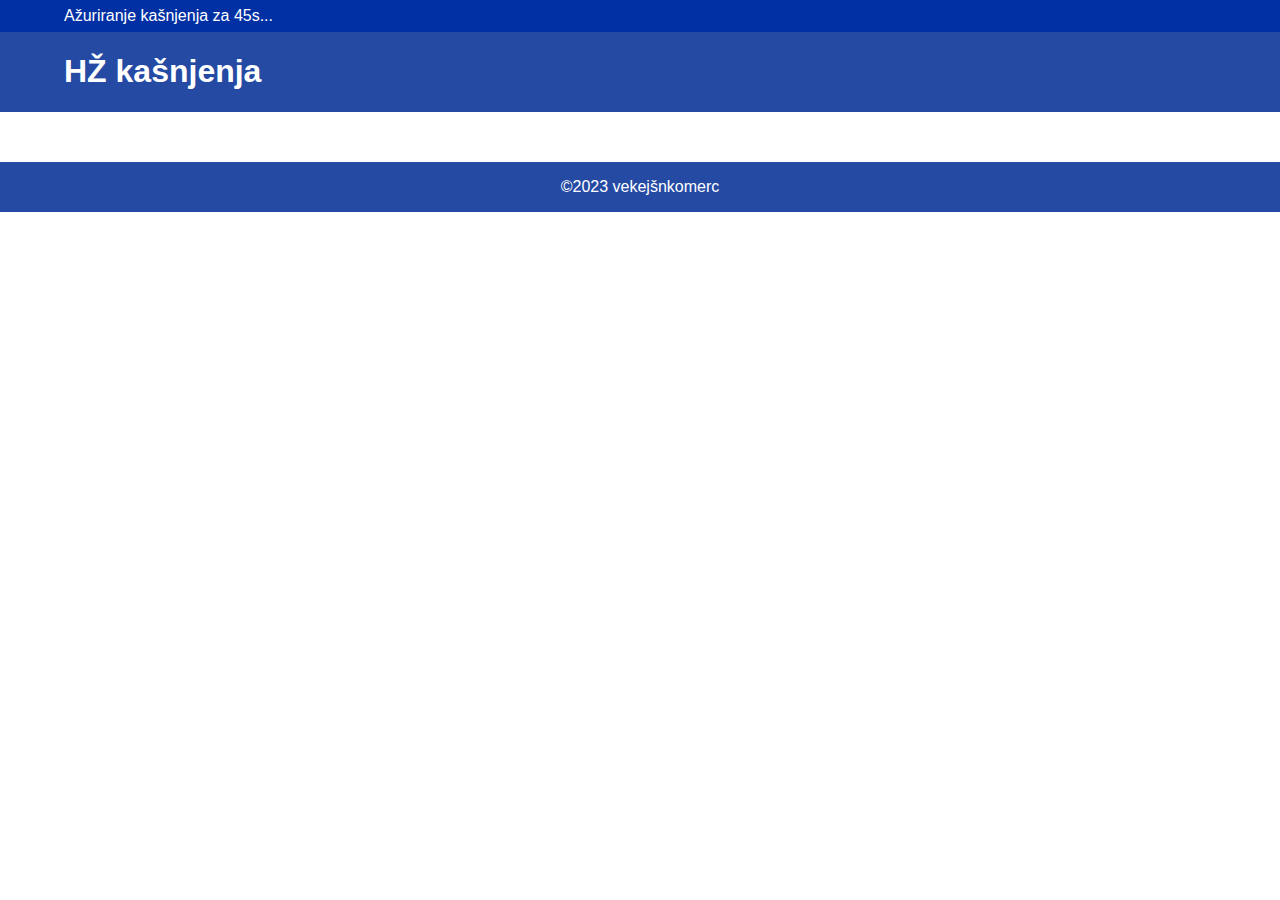
<file: delays/index.html>
<!DOCTYPE html>
<html>
  <head>
      <meta http-equiv="content-type" content="text/html; charset=UTF-8">
      <meta charset="UTF-8">
      <link rel="stylesheet" href="css/style.css">
	  <link rel="preconnect" href="https://fonts.gstatic.com">
    <link rel="stylesheet" href="https://cdn.jsdelivr.net/npm/bootstrap-icons@1.4.0/font/bootstrap-icons.css">
      <meta name="viewport" content="width=device-width, initial-scale=1.0, user-scalable=no">
      <title>HŽPP Kašnjenja</title>
      <style>
      </style>
  </head>
      <!--<input type="button" value="Temni način" onclick="darkMode()" id="darkButton">-->
      <div class="top-header">
        <p id="currenttime">Ažuriranje kašnjenja za <span id="time">45</span>s...</p>
      </div>
      <div class="bottom-header">
        <h1>HŽ kašnjenja</h1>
      </div>
        <br>
      <div id="data" class="data">
      </div>
      <div class="footer senca">
        <p>©2023 vekejšnkomerc</p>
      </div>
  </body>
  <script src="js/hz.js"></script>
</html>
</file>
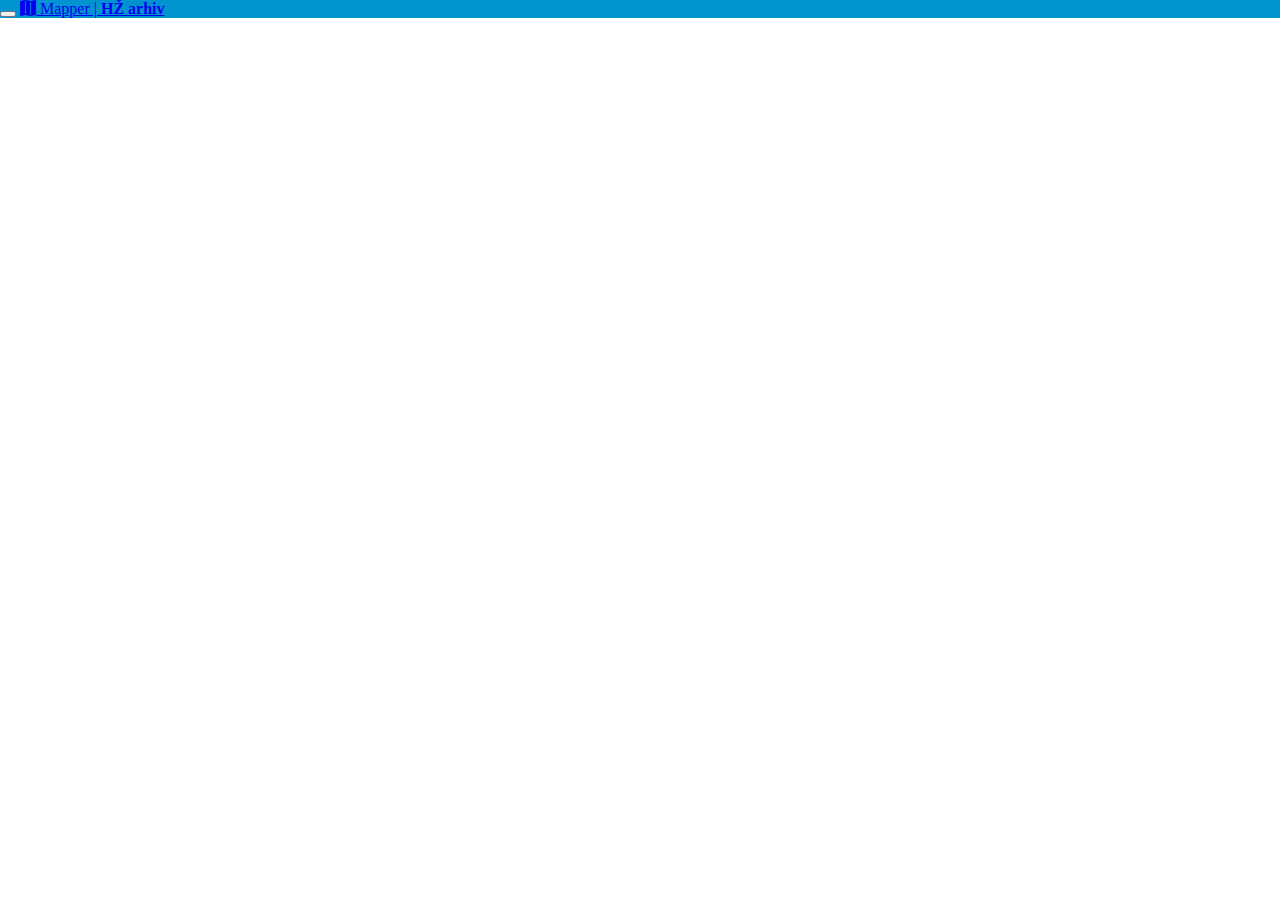
<file: hzArchive.html>
<!doctype html>

<html lang="en">

<head>
    <meta charset="utf-8">
    <meta name="viewport" content="width=device-width, initial-scale=1">

    <title>Mapper | HR Arhiv</title>
    <meta name="description" content="">
    <meta name="author" content="TrackerkoProject">
    <!--Fonts-->
    <link rel="preconnect" href="https://fonts.googleapis.com">
    <link rel="preconnect" href="https://fonts.gstatic.com" crossorigin>
    <link href="https://fonts.googleapis.com/css2?family=Roboto+Mono&display=swap" rel="stylesheet">
    <link rel="stylesheet" href="https://cdn.jsdelivr.net/npm/bootstrap-icons@1.8.3/font/bootstrap-icons.css">
    <link rel="stylesheet" href="https://use.fontawesome.com/releases/v5.5.0/css/all.css"
        integrity="sha384-B4dIYHKNBt8Bc12p+WXckhzcICo0wtJAoU8YZTY5qE0Id1GSseTk6S+L3BlXeVIU" crossorigin="anonymous">
    <link rel="stylesheet" href="style.css" />
    <link href="https://cdn.jsdelivr.net/npm/bootstrap@5.2.2/dist/css/bootstrap.min.css" rel="stylesheet"
        integrity="sha384-Zenh87qX5JnK2Jl0vWa8Ck2rdkQ2Bzep5IDxbcnCeuOxjzrPF/et3URy9Bv1WTRi" crossorigin="anonymous">
</head>

<body style="padding:0; margin:0">
    <nav class="navbar navbar-expand-lg navbar-dark" style="background-color: #0093D0;">
        <div class="container-fluid">
            <button class="btn btn-info" onclick="location.href='index.html'" style="color:white"><i
                    class="fa fa-chevron-circle-left" aria-hidden="true"></i></button>
            <a class="navbar-brand" href="index.html"><i class="bi bi-map-fill"></i> Mapper | <b>HŽ arhiv</b></a>
        </div>
    </nav>
    <div class="container">
        <br>
        <div id="info">
            <!--div class="vehicle">
                <img src="./img/6112-1-a.gif" alt="6112-1-a" class="vehicle-img">
                <div class="vehicle-data">
                    <text><b>UIC</b> <span class="info-span">957870230027</span> <b>Tip</b> <span class="info-span">7023-002</span><br>
                    <b>Vlak</b> <span class="info-span">783 Split - Osijek</span> ⟷ <b>Otpremni kolodvor</b> <span class="info-span">ZAGREB GLAVNI KOLOD</span> - <b>Uputni kolodvor</b> <span class="info-span">OSIJEK</span><br>
                    <b>Zabilježen</b> <span class="info-span">10:53:33, 28.9.2022.</span>
                    </text>
                </div>
            </div-->
        </div>
    </div>
</body>
<script>
    window.onload = async () => {
        let data = await fetch('https://api.hzpp.prometko.si/HR/hz/units/info').then(res => res.json()).then(res => res
            .data);
        let types = await fetch('types.json').then(res => res.json());
        await data.sort((a, b) => {
            // regex both into numbers, and check then
            try {
                let aNum = parseInt(a.kind.match(/\d+/g).join(''));
                let bNum = parseInt(b.kind.match(/\d+/g).join(''));
                return aNum - bNum;
            } catch (e) {
                return a.uicNumber - b.uicNumber;
            }
        });
        let info = document.getElementById('info');
        data.forEach((unit) => {
            let type = types.find(type => unit.kind.includes(type.type));
            console.log(type)
            let vehicle = document.createElement('div');
            vehicle.classList.add('vehicle');
            let img = document.createElement('img');
            img.src = `./img/${type != null ? type.img : "generic"}.gif`;
            img.alt = unit.uic;
            img.classList.add('vehicle-img');
            let vehicleData = document.createElement('div');
            vehicleData.classList.add('vehicle-data');
            let text = document.createElement('text');
            text.innerHTML =
                `<b>UIC</b> <span class="info-span">${unit.uicNumber}</span> <b>Tip</b> <span class="info-span">${unit.kind}</span><br>
            <b>Vlak</b> <span class="info-span">${unit.trainNumber} ${unit.trainRoute}</span> ⟷ <b>Otpremni kolodvor</b> <span class="info-span">${unit.origin}</span> - <b>Uputni kolodvor</b> <span class="info-span">${unit.destination}</span><br>
            <b>Zabilježen</b> <span class="info-span">${new Date(unit.timestamp * 1000).toLocaleString('hr-HR')}</span>`;
            vehicleData.appendChild(text);
            vehicle.appendChild(img);
            vehicle.appendChild(vehicleData);
            info.appendChild(vehicle);
        });
    }
</script>

</html>
</file>
<file: delays/css/style.css>
body {
  font-family: 'Arial', sans-serif !important;
  padding: 0 !important;
  margin: 0 !important;
  overflow-x: hidden;
  display: flex;
  flex-direction: column;
  justify-content: left;
  background-color: white;
}

.bottom-header {
  background-color: #254AA4;
  width: 100%;
  color: white;
  padding-left: 5vw;
  padding-right: 5vw;
}

.top-header{
  display: flex;
  justify-content: first baseline;
  background-color: #0030A3;
  width:100%;
  color: white;
  padding-left: 5vw;
  padding-right: 5vw;
  line-height: 0px;
}

.header h1 {
  font-size: 1.5rem;
}


#darkButton {
  position: absolute;
  top: 0;
  right: 0;
  height: 2rem;
  padding: 0 1rem;
  background-color: #0030A3;
  color: white;
  border: none;
}

#darkButton:hover{
  transition: 0.2s;
  background-color: #00a3c4;
}

.footer {
  margin-top: 2rem;
  background-color: #254AA4;
  color: white;
  text-align: center;
  position: relative;
  left: 0;
  bottom: 0;
  width: 100%;
}

#data {
  border-collapse: collapse;
  text-align: left;
  vertical-align: middle;
  margin-left: 15vw;
  margin-right: 15vw;
}

details {
  display: flex;
  vertical-align: center;
  border-radius: 5px;
  border: 1px solid #DFDFDF;
}

details[open] details~* {
  animation: slideDown .5s ease-in-out;
}

#arrivalTable {
  border-collapse: collapse;
  width: 100%;
}

.trShow td {
  border-bottom: 1px solid darkgrey;
}

.summary-senca {
  padding: 0.5rem 1rem;
  display: flex;
  vertical-align: center;
  justify-content:space-between;
}

.details-senca {
  padding: 0.5rem 1rem;
}

.summary-senca div{
  vertical-align: center;
  justify-content: center;
}

.summary-senca:hover {
  cursor: pointer;
  transition: 0.2s;
  background-color: #F8F9FA;
}

details[open] {
  border: 1px solid #254AA4;
}

details[open] > .summary-senca {
  border-bottom: 1px solid #254AA4;
  background-color: #254AA4;
  color: white;
}

details[close] {
  border: 1px solid #DFDFDF;
}

details[close] > .summary-senca {
  border-bottom: 0;
  background-color: white;
  color: inherit;
}

#trains tr:last-of-type {
  border-bottom: none;
}

#trains td {
  vertical-align: center;
  justify-content: center;
}

.rob {
  border: 1px solid transparent;
  border-color: #254AA4;
  border-radius: 4px;
}

.details-padding {
  padding-left: 1vw;
  padding-right: 1vw;
}

.loader {
  border: 16px solid #f3f3f3;
  border-top: 16px solid #254AA4;
  border-radius: 50%;
  width: 80px;
  height: 80px;
  animation: spin 1s linear infinite;
}

.delay {
  color: #FF0000;
  font-weight: bold;
}

.table-senca {
  border-collapse: collapse;
  width: 100%;
}

/* make banding effect */
.table-senca tr:nth-child(even) {
  background-color: #f2f2f2;
}

.not-stop {
  color: #cbcbcb;
  font-size: .8rem;
}

@keyframes spin {
  0% { transform: rotate(0deg); }
  100% { transform: rotate(360deg); }
}

@media only screen and (max-width: 1080px) {
  h1 {
    font-size: 1rem;
  }

  body {
    font-size: 0.9rem;
  }

  #data {
    margin-left: 5vw;
    margin-right: 5vw;
  }

  .header {
    line-height: 1rem;
    padding-left: 5vw;
    padding-right: 5vw;
  }

  #logo {
    height: 0.9rem;
  }
}

@keyframes slideDown {
  0% {
    opacity: 0;
    height: 0;
  }

  100% {
    opacity: 1;
    height: var(--details-height-open, '100%');
  }
}
</file>
<file: style.css>
.icon {
    display: flex;
    flex-direction: row;
    vertical-align: center;
    align-items: center;
    justify-content: center;

}

.zsIcon {
    font-family: 'Raleway', sans-serif;
    color: white !important;
    border-radius: 6px;
    background-color: #173963;
    padding: .1rem .2rem;
    vertical-align: center;
    box-shadow: 0 0 5px 0 rgba(0, 0, 0, 0.2);
    box-shadow: inset 0 0 2px white;
    z-index: 1;
    transition-duration: 2000ms;
}

.szIcon {
    font-family: 'Raleway', sans-serif;
    color: white !important;
    border-radius: 6px;
    background-color: #00AEEF;
    padding: .1rem .2rem;
    vertical-align: center;
    box-shadow: 0 0 5px 0 rgba(0, 0, 0, 0.2);
    box-shadow: inset 0 0 2px white;
    z-index: 1;
    transition-duration: 2000ms;
}

.szIcon-test {
    font-family: 'Raleway', sans-serif;
    color: white !important;
    border-radius: 6px;
    background-color: #2C549A;
    padding: .1rem .2rem;
    vertical-align: center;
    box-shadow: 0 0 5px 0 rgba(0, 0, 0, 0.2);
    box-shadow: inset 0 0 2px white;
    z-index: 1;
    transition-duration: 2000ms;
}

.zcgIcon {
    font-family: 'Raleway', sans-serif;
    color: white !important;
    border-radius: 6px;
    background-color: #CC991A;
    padding: .1rem .2rem;
    vertical-align: center;
    box-shadow: 0 0 5px 0 rgba(0, 0, 0, 0.2);
    box-shadow: inset 0 0 3px grey;
    z-index: 1;
    transition-duration: 2000ms;
}

.delay {
    font-family: 'Raleway', sans-serif;
    background-color: #C31F2A !important;
    color: white;
    font-size: 0.6rem;
    padding: 0 5px 0 15px;
    margin: 0 0 0 -15px;
    border-radius: 0 6px 6px 0;
    text-align: right;
    z-index: 0;
    box-shadow: 0 0 5px 0 rgba(0, 0, 0, 0.2);
    box-shadow: inset 0 0 2px white;
}

.leaflet-control-layers-toggle {
    font-family: 'Raleway', sans-serif;
    transition-duration: 200ms;
}

.leaflet-control-layers {
    font-family: 'Raleway', sans-serif;
    transition-duration: 200ms;
}

.labelstyle {
    font-family: 'Roboto Condensed', sans-serif;
    transition-duration: 200ms;
}

.no-padding {
    padding: 0 !important;
}

.no-margin {
    margin: 0 !important;
}
</file>
